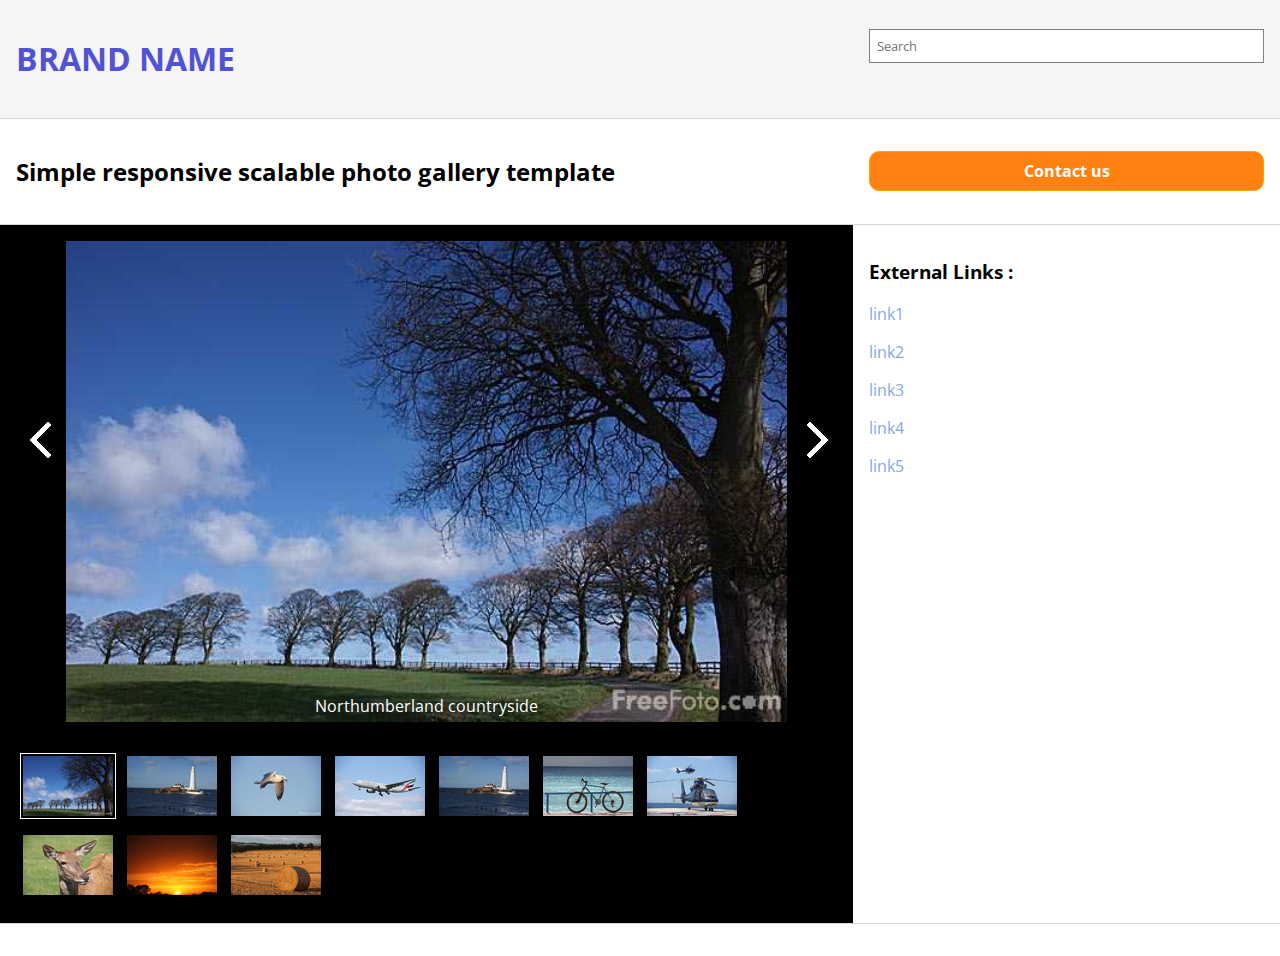
<file: index.html>
<!DOCTYPE html>
<html lang="en">
<head>
    <meta charset="UTF-8">
    <meta name="viewport" content="width=device-width, initial-scale=1.0">
    <meta http-equiv="X-UA-Compatible" content="ie=edge">
    <title>Assignment 002</title>
    <link href="https://fonts.googleapis.com/css?family=Open+Sans" rel="stylesheet">
    <link rel="stylesheet" type="text/css" href="css/style.css">
    <script src="js/script.js"></script>
</head>
<body onload="gallaryApp.createGallary()">
    <header>
        <div class="row">
            <div class="col-8">
                <h1>BRAND NAME</h1>
            </div>
            <div class="col-4">
                <input type="search" placeholder="Search"/>
            </div>
        </div>
        <div class="row">
            <div class="col-8">
                <h2>Simple responsive scalable photo gallery template</h2>
            </div>
            <div class="col-4 sm-hide">
                <input type="button" value="Contact us" />
            </div>
        </div>
    </header>
    <div class="main-container row">
        <div class="image-galary col-8">
            <div class="big-image-container">
                <img class="big-img" src="/resource/images/largePics/9910_04_7349_web.jpg" alt="selected large Image">
                <p class="big-img-text"><span>Northumberland countryside</span></p>
                <img class="prev-img-button" onclick="gallaryApp.nav_onClick(false)" src="/resource/images/prev.png" alt="previous Image">
                <img class="next-img-button" onclick="gallaryApp.nav_onClick(true)" src="/resource/images/next.png" alt="next Image">
            </div>
            <div class="thumbnails" onclick="gallaryApp.thumbnail_onClick(event)">
                <!-- 
                    <img class="thumbnail-img" src="/resource/images/thumbs/9910_04_7349_web.jpg" alt="thumbnail 1">
                -->
            </div>
        </div>
        <div class="links col-4">
            <nav>
                <h3>External Links : </h3>
                <ul>
                    <li>
                        <a href="/link1">link1</a>
                    </li>
                    <li>
                        <a href="/link2">link2</a>
                    </li>
                    <li>
                        <a href="/link3">link3</a>
                    </li>
                    <li>
                        <a href="/link4">link4</a>
                    </li>
                    <li>
                        <a href="/link5">link5</a>
                    </li>
                </ul>
            </nav>
        </div>
    </div>
    <footer>
       
    </footer>
</body>

</html>
</file>
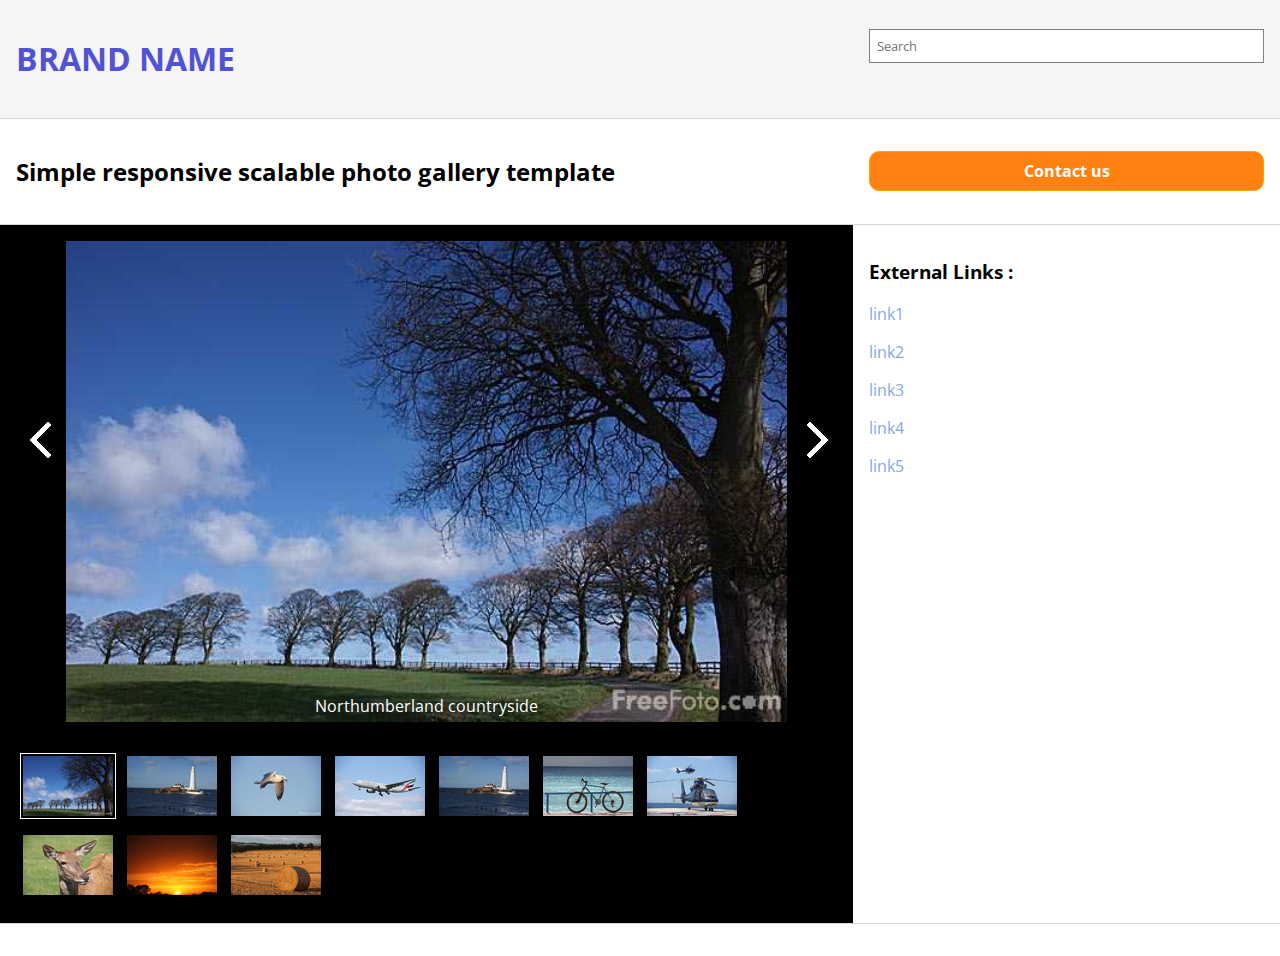
<file: docs/index.html>
<!DOCTYPE html>
<html lang="en">
<head>
    <meta charset="UTF-8">
    <meta name="viewport" content="width=device-width, initial-scale=1.0">
    <meta http-equiv="X-UA-Compatible" content="ie=edge">
    <title>Assignment 002</title>
    <link href="https://fonts.googleapis.com/css?family=Open+Sans" rel="stylesheet">
    <link rel="stylesheet" type="text/css" href="css/style.css">
    <script src="js/script.js"></script>
</head>
<body onload="gallaryApp.createGallary()">
    <header>
        <div class="row">
            <div class="col-8">
                <h1>BRAND NAME</h1>
            </div>
            <div class="col-4">
                <input type="search" placeholder="Search"/>
            </div>
        </div>
        <div class="row">
            <div class="col-8">
                <h2>Simple responsive scalable photo gallery template</h2>
            </div>
            <div class="col-4 sm-hide">
                <input type="button" value="Contact us" />
            </div>
        </div>
    </header>
    <div class="main-container row">
        <div class="image-galary col-8">
            <div class="big-image-container">
                <img class="big-img" src="img/largePics/9910_04_7349_web.jpg" alt="selected large Image">
                <p class="big-img-text"><span>Northumberland countryside</span></p>
                <img class="prev-img-button" onclick="gallaryApp.nav_onClick(false)" src="img/prev.png" alt="previous Image">
                <img class="next-img-button" onclick="gallaryApp.nav_onClick(true)" src="img/next.png" alt="next Image">
            </div>
            <div class="thumbnails" onclick="gallaryApp.thumbnail_onClick(event)">
                <!-- 
                    <img class="thumbnail-img" src="img/thumbs/9910_04_7349_web.jpg" alt="thumbnail 1">
                -->
            </div>
        </div>
        <div class="links col-4">
            <nav>
                <h3>External Links : </h3>
                <ul>
                    <li>
                        <a href="/link1">link1</a>
                    </li>
                    <li>
                        <a href="/link2">link2</a>
                    </li>
                    <li>
                        <a href="/link3">link3</a>
                    </li>
                    <li>
                        <a href="/link4">link4</a>
                    </li>
                    <li>
                        <a href="/link5">link5</a>
                    </li>
                </ul>
            </nav>
        </div>
    </div>
    <footer>
       
    </footer>
</body>

</html>
</file>
<file: css/style.css>
html *{
    box-sizing: border-box;
    font-family : 'Open Sans', sans-serif;
}
body{
    box-sizing: border-box;
    margin: 0;
    padding: 0;
}

.big-img{
    width: 100%;
}
.thumbnail-img{
    box-sizing: border-box;
    padding: 2px;
    margin: 4px;
    border: 1px solid rgb(0, 0, 0);
}
.thumbnail-img-selected{
    border: 1px solid white;
}
.thumbnail-img:hover{
    box-shadow: 0 2px 2px 0 rgba(255, 255, 255, 0.36), 0 0 0 1px rgba(255, 255, 255, 0.18);
    cursor: pointer;
    border-radius: 5px;
}
.big-image-container{
    position: relative;
    width: 100%;
    padding: 0 50px 0 50px;
}
.big-img-text{
    color: white;
}

.prev-img-button{
    position: absolute;
    left: 0px;
    top: 35%;
    cursor: pointer;
}
.next-img-button{
    position: absolute;
    right: 0px;
    top: 35%;
    cursor: pointer;
}
.big-img-text{
    position: relative;
    bottom: 2em;
    text-align: center;
    padding: 0;
    margin: 0;
}
header .row:first-child {
    background-color: rgb(245, 245, 245);
}
footer{
    padding-top: 2em;
}

.image-galary{
    background-color: black;
    padding: 20px;
}
input{
    width: 100%;
    padding: 0.5em;
    margin-top: 1em;
    margin-bottom: 1em;
    border: 1px solid gray;
}
input[type=button] {
    background-color: #ff8112;
    border: 1px solid orange;
    border-radius: 10px;
    font-weight: bold;
    font-size: 1em;
    color: white;
}
ul{
    padding: 0;
}
li{
    list-style: none;
    margin-bottom: 1em;
}

li a{
    text-decoration: none;
    color: #87a6e5;
}

input[type=button]:hover {
    background-color:orange;
}
header, footer{
    width: 100%;
}
/*mobile screen*/
.row{
    display: block;
    width: 100%;
    border-bottom: 1px inset #d6d6d6;
}
.col-8{
    padding: 1em;
    width: 100%;
}
.col-4{
    padding: 1em;
    width: 100%;
}

h1{
    text-align: center;
    color: rgb(82, 82, 212);
}

/* mobile */
.sm-hide{
    display: none;
}

/* Desktop */
@media (min-width:799px) {
    .sm-hide{
        display: block;
    }
    .col-8{
        width: 66.66%;
        padding: 1em;
        /* border: 1px solid green; */
    }
    .col-4{
        width: 33.33%;
        padding: 1em;
        /* border: 1px solid green; */
    }
    .row{
        display: flex;
        width: 100%;
    }
    h1{
        text-align: left;
    }
        
}
</file>
<file: docs/css/style.css>
html *{
    box-sizing: border-box;
    font-family : 'Open Sans', sans-serif;
}
body{
    box-sizing: border-box;
    margin: 0;
    padding: 0;
}

.big-img{
    width: 100%;
}
.thumbnail-img{
    box-sizing: border-box;
    padding: 2px;
    margin: 4px;
    border: 1px solid rgb(0, 0, 0);
}
.thumbnail-img-selected{
    border: 1px solid white;
}
.thumbnail-img:hover{
    box-shadow: 0 2px 2px 0 rgba(255, 255, 255, 0.36), 0 0 0 1px rgba(255, 255, 255, 0.18);
    cursor: pointer;
    border-radius: 5px;
}
.big-image-container{
    position: relative;
    width: 100%;
    padding: 0 50px 0 50px;
}
.big-img-text{
    color: white;
}

.prev-img-button{
    position: absolute;
    left: 0px;
    top: 35%;
    cursor: pointer;
}
.next-img-button{
    position: absolute;
    right: 0px;
    top: 35%;
    cursor: pointer;
}
.big-img-text{
    position: relative;
    bottom: 2em;
    text-align: center;
    padding: 0;
    margin: 0;
}
header .row:first-child {
    background-color: rgb(245, 245, 245);
}
footer{
    padding-top: 2em;
}

.image-galary{
    background-color: black;
    padding: 20px;
}
input{
    width: 100%;
    padding: 0.5em;
    margin-top: 1em;
    margin-bottom: 1em;
    border: 1px solid gray;
}
input[type=button] {
    background-color: #ff8112;
    border: 1px solid orange;
    border-radius: 10px;
    font-weight: bold;
    font-size: 1em;
    color: white;
}
ul{
    padding: 0;
}
li{
    list-style: none;
    margin-bottom: 1em;
}

li a{
    text-decoration: none;
    color: #87a6e5;
}

input[type=button]:hover {
    background-color:orange;
}
header, footer{
    width: 100%;
}
/*mobile screen*/
.row{
    display: block;
    width: 100%;
    border-bottom: 1px inset #d6d6d6;
}
.col-8{
    padding: 1em;
    width: 100%;
}
.col-4{
    padding: 1em;
    width: 100%;
}

h1{
    text-align: center;
    color: rgb(82, 82, 212);
}

/* mobile */
.sm-hide{
    display: none;
}

/* Desktop */
@media (min-width:799px) {
    .sm-hide{
        display: block;
    }
    .col-8{
        width: 66.66%;
        padding: 1em;
        /* border: 1px solid green; */
    }
    .col-4{
        width: 33.33%;
        padding: 1em;
        /* border: 1px solid green; */
    }
    .row{
        display: flex;
        width: 100%;
    }
    h1{
        text-align: left;
    }
        
}
</file>
